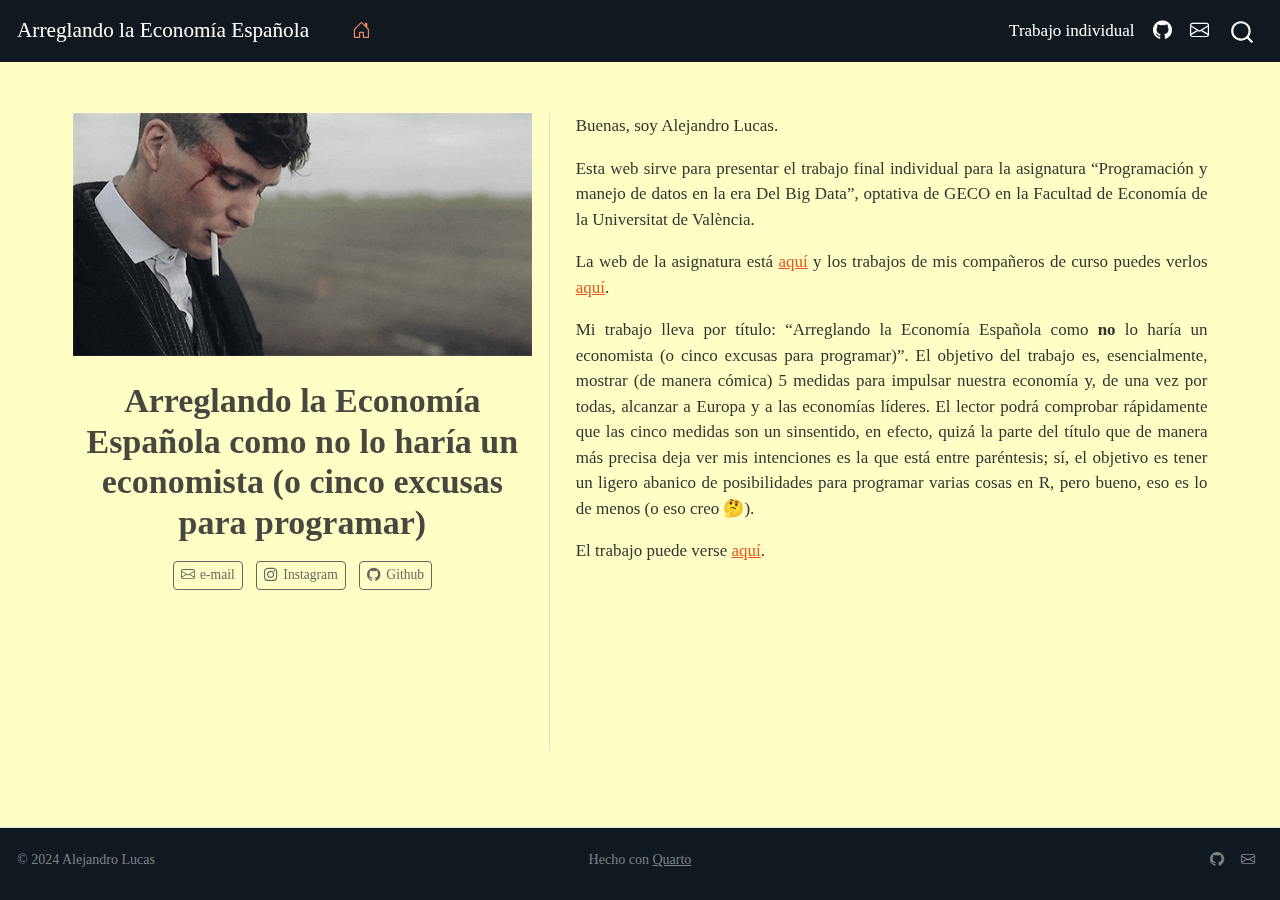
<file: docs/index.html>
<!DOCTYPE html>
<html xmlns="http://www.w3.org/1999/xhtml" lang="es" xml:lang="es"><head>

<meta charset="utf-8">
<meta name="generator" content="quarto-1.3.450">

<meta name="viewport" content="width=device-width, initial-scale=1.0, user-scalable=yes">


<title>Arreglando la Economía Española - Arreglando la Economía Española como no lo haría un economista (o cinco excusas para programar)</title>
<style>
code{white-space: pre-wrap;}
span.smallcaps{font-variant: small-caps;}
div.columns{display: flex; gap: min(4vw, 1.5em);}
div.column{flex: auto; overflow-x: auto;}
div.hanging-indent{margin-left: 1.5em; text-indent: -1.5em;}
ul.task-list{list-style: none;}
ul.task-list li input[type="checkbox"] {
  width: 0.8em;
  margin: 0 0.8em 0.2em -1em; /* quarto-specific, see https://github.com/quarto-dev/quarto-cli/issues/4556 */ 
  vertical-align: middle;
}
</style>


<script src="site_libs/quarto-nav/quarto-nav.js"></script>
<script src="site_libs/quarto-nav/headroom.min.js"></script>
<script src="site_libs/clipboard/clipboard.min.js"></script>
<script src="site_libs/quarto-search/autocomplete.umd.js"></script>
<script src="site_libs/quarto-search/fuse.min.js"></script>
<script src="site_libs/quarto-search/quarto-search.js"></script>
<meta name="quarto:offset" content="./">
<link href="./imagenes/psi.png" rel="icon" type="image/png">
<script src="site_libs/quarto-html/quarto.js"></script>
<script src="site_libs/quarto-html/popper.min.js"></script>
<script src="site_libs/quarto-html/tippy.umd.min.js"></script>
<link href="site_libs/quarto-html/tippy.css" rel="stylesheet">
<script src="site_libs/bootstrap/bootstrap.min.js"></script>
<link href="site_libs/bootstrap/bootstrap-icons.css" rel="stylesheet">
<link href="site_libs/bootstrap/bootstrap.min.css" rel="stylesheet" id="quarto-bootstrap" data-mode="light">
<script id="quarto-search-options" type="application/json">{
  "location": "navbar",
  "copy-button": true,
  "collapse-after": 3,
  "panel-placement": "end",
  "type": "overlay",
  "limit": 20,
  "language": {
    "search-no-results-text": "Sin resultados",
    "search-matching-documents-text": "documentos encontrados",
    "search-copy-link-title": "Copiar el enlace en la búsqueda",
    "search-hide-matches-text": "Ocultar resultados adicionales",
    "search-more-match-text": "resultado adicional en este documento",
    "search-more-matches-text": "resultados adicionales en este documento",
    "search-clear-button-title": "Borrar",
    "search-detached-cancel-button-title": "Cancelar",
    "search-submit-button-title": "Enviar",
    "search-label": "Buscar"
  }
}</script>


<link rel="stylesheet" href="my_styles.css">
</head>

<body class="nav-fixed">

<div id="quarto-search-results"></div>
  <header id="quarto-header" class="headroom fixed-top">
    <nav class="navbar navbar-expand-lg navbar-dark ">
      <div class="navbar-container container-fluid">
      <div class="navbar-brand-container">
    <a class="navbar-brand" href="./index.html">
    <span class="navbar-title">Arreglando la Economía Española</span>
    </a>
  </div>
            <div id="quarto-search" class="" title="Buscar"></div>
          <button class="navbar-toggler" type="button" data-bs-toggle="collapse" data-bs-target="#navbarCollapse" aria-controls="navbarCollapse" aria-expanded="false" aria-label="Navegación de palanca" onclick="if (window.quartoToggleHeadroom) { window.quartoToggleHeadroom(); }">
  <span class="navbar-toggler-icon"></span>
</button>
          <div class="collapse navbar-collapse" id="navbarCollapse">
            <ul class="navbar-nav navbar-nav-scroll me-auto">
  <li class="nav-item compact">
    <a class="nav-link active" href="./index.html" rel="" target="" aria-current="page"><i class="bi bi-house-door" role="img">
</i> 
 <span class="menu-text"></span></a>
  </li>  
</ul>
            <ul class="navbar-nav navbar-nav-scroll ms-auto">
  <li class="nav-item">
    <a class="nav-link" href="./my_trabajo_BigData.html" rel="" target="">
 <span class="menu-text">Trabajo individual</span></a>
  </li>  
  <li class="nav-item compact">
    <a class="nav-link" href="https://github.com/aluse33" rel="" target=""><i class="bi bi-github" role="img">
</i> 
 <span class="menu-text"></span></a>
  </li>  
  <li class="nav-item compact">
    <a class="nav-link" href="mailto:tu-mail@alumni.uv.es" rel="" target=""><i class="bi bi-envelope" role="img">
</i> 
 <span class="menu-text"></span></a>
  </li>  
</ul>
            <div class="quarto-navbar-tools">
</div>
          </div> <!-- /navcollapse -->
      </div> <!-- /container-fluid -->
    </nav>
</header>
<!-- content -->
<div id="quarto-content" class="quarto-container page-columns page-rows-contents page-layout-full page-navbar">
<!-- sidebar -->
<!-- margin-sidebar -->
    
<!-- main -->
<div class="quarto-about-trestles column-page">
  <div class="about-entity">
    <img src="imagenes/tommy.gif" class="about-image
  rectangle " style="width: 27em;">
<header id="title-block-header" class="quarto-title-block default">
<div class="quarto-title">
<h1 class="title">Arreglando la Economía Española como no lo haría un economista (o cinco excusas para programar)</h1>
</div>
<div class="quarto-title-meta">
  </div>
</header>
    <div class="about-links">
  <a href="mailto:aluse@alumni.uv.es" class="about-link" rel="" target="">
    <i class="bi bi-envelope"></i>
     <span class="about-link-text">e-mail</span>
  </a>
  <a href="https://instagram.com/alexlucas18" class="about-link" rel="" target="">
    <i class="bi bi-instagram"></i>
     <span class="about-link-text">Instagram</span>
  </a>
  <a href="https://github.com/aluse33" class="about-link" rel="" target="">
    <i class="bi bi-github"></i>
     <span class="about-link-text">Github</span>
  </a>
</div>
  </div>
  <div class="about-contents"><main class="content column-page" id="quarto-document-content">
<p>Buenas, soy Alejandro Lucas.</p>
<p>Esta web sirve para presentar el trabajo final individual para la asignatura “Programación y manejo de datos en la era Del Big Data”, optativa de GECO en la Facultad de Economía de la Universitat de València.</p>
<p>La web de la asignatura está <a href="https://perezp44.github.io/intro-ds-23-24-web/" target="_blank">aquí</a> y los trabajos de mis compañeros de curso puedes verlos <a href="https://perezp44.github.io/intro-ds-23-24-web/05-trabajos-estudiantes.html" target="_blank">aquí</a>.</p>
<p>Mi trabajo lleva por título: “Arreglando la Economía Española como <strong>no</strong> lo haría un economista (o cinco excusas para programar)”. El objetivo del trabajo es, esencialmente, mostrar (de manera cómica) 5 medidas para impulsar nuestra economía y, de una vez por todas, alcanzar a Europa y a las economías líderes. El lector podrá comprobar rápidamente que las cinco medidas son un sinsentido, en efecto, quizá la parte del título que de manera más precisa deja ver mis intenciones es la que está entre paréntesis; sí, el objetivo es tener un ligero abanico de posibilidades para programar varias cosas en R, pero bueno, eso es lo de menos (o eso creo 🤔).</p>
<p>El trabajo puede verse <a href="my_trabajo_BigData.html">aquí</a>.</p>


</main></div>
</div>
 <!-- /main -->
<script id="quarto-html-after-body" type="application/javascript">
window.document.addEventListener("DOMContentLoaded", function (event) {
  const toggleBodyColorMode = (bsSheetEl) => {
    const mode = bsSheetEl.getAttribute("data-mode");
    const bodyEl = window.document.querySelector("body");
    if (mode === "dark") {
      bodyEl.classList.add("quarto-dark");
      bodyEl.classList.remove("quarto-light");
    } else {
      bodyEl.classList.add("quarto-light");
      bodyEl.classList.remove("quarto-dark");
    }
  }
  const toggleBodyColorPrimary = () => {
    const bsSheetEl = window.document.querySelector("link#quarto-bootstrap");
    if (bsSheetEl) {
      toggleBodyColorMode(bsSheetEl);
    }
  }
  toggleBodyColorPrimary();  
  const isCodeAnnotation = (el) => {
    for (const clz of el.classList) {
      if (clz.startsWith('code-annotation-')) {                     
        return true;
      }
    }
    return false;
  }
  const clipboard = new window.ClipboardJS('.code-copy-button', {
    text: function(trigger) {
      const codeEl = trigger.previousElementSibling.cloneNode(true);
      for (const childEl of codeEl.children) {
        if (isCodeAnnotation(childEl)) {
          childEl.remove();
        }
      }
      return codeEl.innerText;
    }
  });
  clipboard.on('success', function(e) {
    // button target
    const button = e.trigger;
    // don't keep focus
    button.blur();
    // flash "checked"
    button.classList.add('code-copy-button-checked');
    var currentTitle = button.getAttribute("title");
    button.setAttribute("title", "Copiado");
    let tooltip;
    if (window.bootstrap) {
      button.setAttribute("data-bs-toggle", "tooltip");
      button.setAttribute("data-bs-placement", "left");
      button.setAttribute("data-bs-title", "Copiado");
      tooltip = new bootstrap.Tooltip(button, 
        { trigger: "manual", 
          customClass: "code-copy-button-tooltip",
          offset: [0, -8]});
      tooltip.show();    
    }
    setTimeout(function() {
      if (tooltip) {
        tooltip.hide();
        button.removeAttribute("data-bs-title");
        button.removeAttribute("data-bs-toggle");
        button.removeAttribute("data-bs-placement");
      }
      button.setAttribute("title", currentTitle);
      button.classList.remove('code-copy-button-checked');
    }, 1000);
    // clear code selection
    e.clearSelection();
  });
  function tippyHover(el, contentFn) {
    const config = {
      allowHTML: true,
      content: contentFn,
      maxWidth: 500,
      delay: 100,
      arrow: false,
      appendTo: function(el) {
          return el.parentElement;
      },
      interactive: true,
      interactiveBorder: 10,
      theme: 'quarto',
      placement: 'bottom-start'
    };
    window.tippy(el, config); 
  }
  const noterefs = window.document.querySelectorAll('a[role="doc-noteref"]');
  for (var i=0; i<noterefs.length; i++) {
    const ref = noterefs[i];
    tippyHover(ref, function() {
      // use id or data attribute instead here
      let href = ref.getAttribute('data-footnote-href') || ref.getAttribute('href');
      try { href = new URL(href).hash; } catch {}
      const id = href.replace(/^#\/?/, "");
      const note = window.document.getElementById(id);
      return note.innerHTML;
    });
  }
      let selectedAnnoteEl;
      const selectorForAnnotation = ( cell, annotation) => {
        let cellAttr = 'data-code-cell="' + cell + '"';
        let lineAttr = 'data-code-annotation="' +  annotation + '"';
        const selector = 'span[' + cellAttr + '][' + lineAttr + ']';
        return selector;
      }
      const selectCodeLines = (annoteEl) => {
        const doc = window.document;
        const targetCell = annoteEl.getAttribute("data-target-cell");
        const targetAnnotation = annoteEl.getAttribute("data-target-annotation");
        const annoteSpan = window.document.querySelector(selectorForAnnotation(targetCell, targetAnnotation));
        const lines = annoteSpan.getAttribute("data-code-lines").split(",");
        const lineIds = lines.map((line) => {
          return targetCell + "-" + line;
        })
        let top = null;
        let height = null;
        let parent = null;
        if (lineIds.length > 0) {
            //compute the position of the single el (top and bottom and make a div)
            const el = window.document.getElementById(lineIds[0]);
            top = el.offsetTop;
            height = el.offsetHeight;
            parent = el.parentElement.parentElement;
          if (lineIds.length > 1) {
            const lastEl = window.document.getElementById(lineIds[lineIds.length - 1]);
            const bottom = lastEl.offsetTop + lastEl.offsetHeight;
            height = bottom - top;
          }
          if (top !== null && height !== null && parent !== null) {
            // cook up a div (if necessary) and position it 
            let div = window.document.getElementById("code-annotation-line-highlight");
            if (div === null) {
              div = window.document.createElement("div");
              div.setAttribute("id", "code-annotation-line-highlight");
              div.style.position = 'absolute';
              parent.appendChild(div);
            }
            div.style.top = top - 2 + "px";
            div.style.height = height + 4 + "px";
            let gutterDiv = window.document.getElementById("code-annotation-line-highlight-gutter");
            if (gutterDiv === null) {
              gutterDiv = window.document.createElement("div");
              gutterDiv.setAttribute("id", "code-annotation-line-highlight-gutter");
              gutterDiv.style.position = 'absolute';
              const codeCell = window.document.getElementById(targetCell);
              const gutter = codeCell.querySelector('.code-annotation-gutter');
              gutter.appendChild(gutterDiv);
            }
            gutterDiv.style.top = top - 2 + "px";
            gutterDiv.style.height = height + 4 + "px";
          }
          selectedAnnoteEl = annoteEl;
        }
      };
      const unselectCodeLines = () => {
        const elementsIds = ["code-annotation-line-highlight", "code-annotation-line-highlight-gutter"];
        elementsIds.forEach((elId) => {
          const div = window.document.getElementById(elId);
          if (div) {
            div.remove();
          }
        });
        selectedAnnoteEl = undefined;
      };
      // Attach click handler to the DT
      const annoteDls = window.document.querySelectorAll('dt[data-target-cell]');
      for (const annoteDlNode of annoteDls) {
        annoteDlNode.addEventListener('click', (event) => {
          const clickedEl = event.target;
          if (clickedEl !== selectedAnnoteEl) {
            unselectCodeLines();
            const activeEl = window.document.querySelector('dt[data-target-cell].code-annotation-active');
            if (activeEl) {
              activeEl.classList.remove('code-annotation-active');
            }
            selectCodeLines(clickedEl);
            clickedEl.classList.add('code-annotation-active');
          } else {
            // Unselect the line
            unselectCodeLines();
            clickedEl.classList.remove('code-annotation-active');
          }
        });
      }
  const findCites = (el) => {
    const parentEl = el.parentElement;
    if (parentEl) {
      const cites = parentEl.dataset.cites;
      if (cites) {
        return {
          el,
          cites: cites.split(' ')
        };
      } else {
        return findCites(el.parentElement)
      }
    } else {
      return undefined;
    }
  };
  var bibliorefs = window.document.querySelectorAll('a[role="doc-biblioref"]');
  for (var i=0; i<bibliorefs.length; i++) {
    const ref = bibliorefs[i];
    const citeInfo = findCites(ref);
    if (citeInfo) {
      tippyHover(citeInfo.el, function() {
        var popup = window.document.createElement('div');
        citeInfo.cites.forEach(function(cite) {
          var citeDiv = window.document.createElement('div');
          citeDiv.classList.add('hanging-indent');
          citeDiv.classList.add('csl-entry');
          var biblioDiv = window.document.getElementById('ref-' + cite);
          if (biblioDiv) {
            citeDiv.innerHTML = biblioDiv.innerHTML;
          }
          popup.appendChild(citeDiv);
        });
        return popup.innerHTML;
      });
    }
  }
});
</script>
</div> <!-- /content -->
<footer class="footer">
  <div class="nav-footer">
    <div class="nav-footer-left">© 2024 Alejandro Lucas</div>   
    <div class="nav-footer-center">Hecho con <a href="https://quarto.org">Quarto</a></div>
    <div class="nav-footer-right">
      <ul class="footer-items list-unstyled">
    <li class="nav-item compact">
    <a class="nav-link" href="https://github.com/aluse33">
      <i class="bi bi-github" role="img">
</i> 
    </a>
  </li>  
    <li class="nav-item compact">
    <a class="nav-link" href="mailto:aluse@alumni.uv.es">
      <i class="bi bi-envelope" role="img">
</i> 
    </a>
  </li>  
</ul>
    </div>
  </div>
</footer>



</body></html>
</file>
<file: docs/site_libs/quarto-html/tippy.css>
.tippy-box[data-animation=fade][data-state=hidden]{opacity:0}[data-tippy-root]{max-width:calc(100vw - 10px)}.tippy-box{position:relative;background-color:#333;color:#fff;border-radius:4px;font-size:14px;line-height:1.4;white-space:normal;outline:0;transition-property:transform,visibility,opacity}.tippy-box[data-placement^=top]>.tippy-arrow{bottom:0}.tippy-box[data-placement^=top]>.tippy-arrow:before{bottom:-7px;left:0;border-width:8px 8px 0;border-top-color:initial;transform-origin:center top}.tippy-box[data-placement^=bottom]>.tippy-arrow{top:0}.tippy-box[data-placement^=bottom]>.tippy-arrow:before{top:-7px;left:0;border-width:0 8px 8px;border-bottom-color:initial;transform-origin:center bottom}.tippy-box[data-placement^=left]>.tippy-arrow{right:0}.tippy-box[data-placement^=left]>.tippy-arrow:before{border-width:8px 0 8px 8px;border-left-color:initial;right:-7px;transform-origin:center left}.tippy-box[data-placement^=right]>.tippy-arrow{left:0}.tippy-box[data-placement^=right]>.tippy-arrow:before{left:-7px;border-width:8px 8px 8px 0;border-right-color:initial;transform-origin:center right}.tippy-box[data-inertia][data-state=visible]{transition-timing-function:cubic-bezier(.54,1.5,.38,1.11)}.tippy-arrow{width:16px;height:16px;color:#333}.tippy-arrow:before{content:"";position:absolute;border-color:transparent;border-style:solid}.tippy-content{position:relative;padding:5px 9px;z-index:1}
</file>
<file: docs/my_styles.css>
/* css styles */


/* justificar el texto */ 
p, ul, ol {
  text-align: justify; }    
  
  
.rojo {
  color: red;
}

.pink-background {
  background-color: pink;
}

.importante {
  color: red;
  background-color: yellow;
}
</file>
